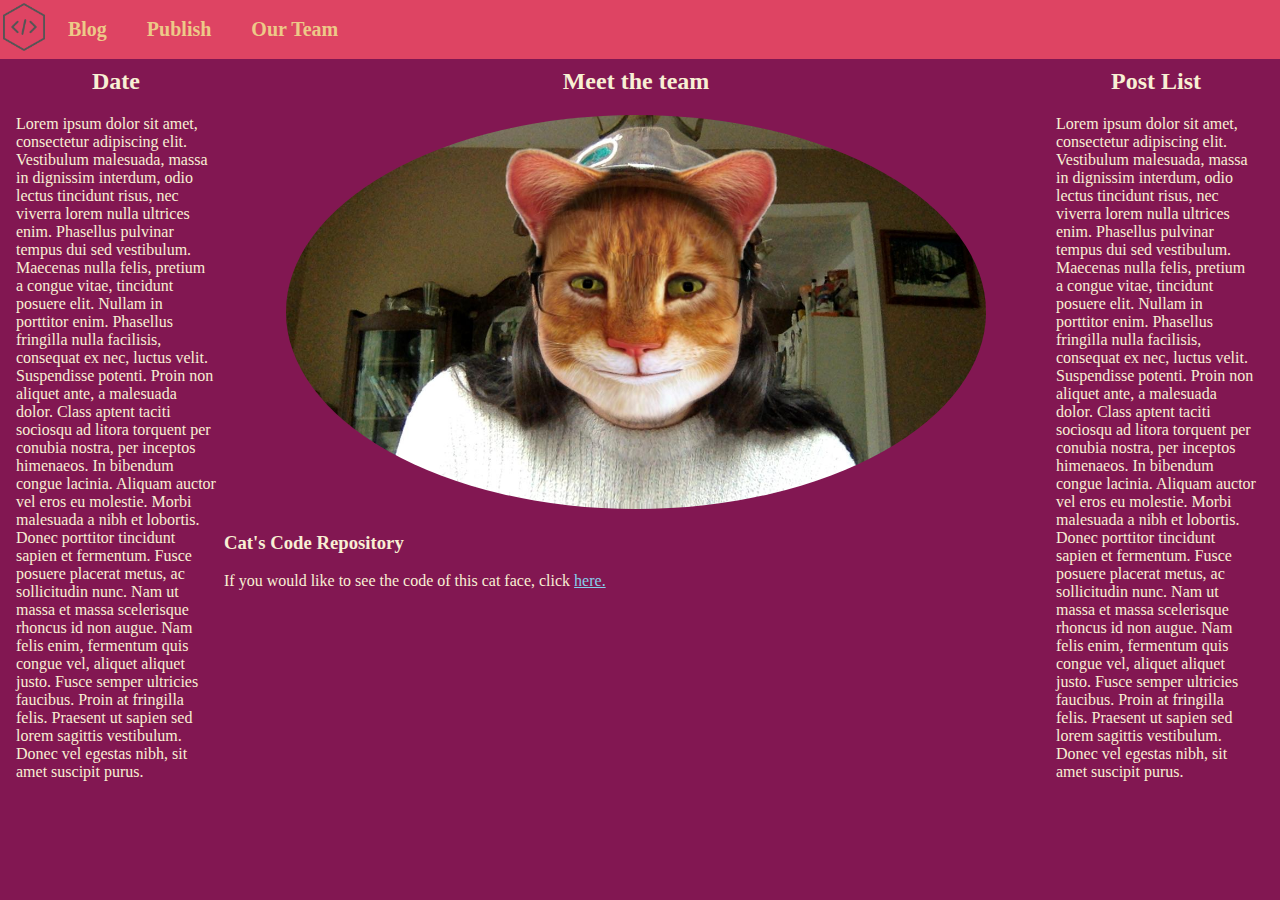
<file: ourTeamPage.html>
<!DOCTYPE html>
<html>
    <head>
        <title>Brandon's Unit 1 Project</title>
        <meta charset="UTF-8">
        <meta name="keywords" content="Unit 1 Project, Focus Web Developer, FNTC">
        <meta name="author" content="Brandon Wright">
        <meta name="viewport" content="width=device-width, initial-scale=1.0">
        <link rel="stylesheet" href="styles.css" />
        <!--<link href="https://unpkg.com/sanitize.css/page.css" rel="stylesheet" />-->
        <script src="scripts.js"></script>
    </head>
    <body>
        <nav>
            <ul>
                <li class="menuImage"><img src="images/hexagon-2307350_1280.png" alt="square-brackets-and-hexagon"></li>
                <li><a href="index.html" target="_self">Blog</a></li>
                <li><a href="publishPage.html">Publish</a></li>
                <li><a href="ourTeamPage.html">Our Team</a></li>
            </ul>
        </nav>
        <main>
            <section>
                <h2>Date</h2>
                <p>Lorem ipsum dolor sit amet, consectetur adipiscing elit. Vestibulum malesuada, massa in dignissim interdum, odio lectus tincidunt risus, nec viverra lorem nulla ultrices enim. Phasellus pulvinar tempus dui sed vestibulum. Maecenas nulla felis, pretium a congue vitae, tincidunt posuere elit. Nullam in porttitor enim. Phasellus fringilla nulla facilisis, consequat ex nec, luctus velit. Suspendisse potenti. Proin non aliquet ante, a malesuada dolor. Class aptent taciti sociosqu ad litora torquent per conubia nostra, per inceptos himenaeos. In bibendum congue lacinia.
                    Aliquam auctor vel eros eu molestie. Morbi malesuada a nibh et lobortis. Donec porttitor tincidunt sapien et fermentum. Fusce posuere placerat metus, ac sollicitudin nunc. Nam ut massa et massa scelerisque rhoncus id non augue. Nam felis enim, fermentum quis congue vel, aliquet aliquet justo. Fusce semper ultricies faucibus. Proin at fringilla felis. Praesent ut sapien sed lorem sagittis vestibulum. Donec vel egestas nibh, sit amet suscipit purus.</p>
            </section>
            <section class="ourTeamMainBox">
                <h2>Meet the team</h2>
                <div><img src="images/catFilterTeam.jpg" /></div>
                <h3>Cat's Code Repository</h3>
                <p>If you would like to see the code of this cat face, click <span><a href="https://github.com/frameDoubt" target="_blank">here.</a></span></p>
            </section>
            <section>
                <h2>Post List</h2>
                <p>Lorem ipsum dolor sit amet, consectetur adipiscing elit. Vestibulum malesuada, massa in dignissim interdum, odio lectus tincidunt risus, nec viverra lorem nulla ultrices enim. Phasellus pulvinar tempus dui sed vestibulum. Maecenas nulla felis, pretium a congue vitae, tincidunt posuere elit. Nullam in porttitor enim. Phasellus fringilla nulla facilisis, consequat ex nec, luctus velit. Suspendisse potenti. Proin non aliquet ante, a malesuada dolor. Class aptent taciti sociosqu ad litora torquent per conubia nostra, per inceptos himenaeos. In bibendum congue lacinia.
                    Aliquam auctor vel eros eu molestie. Morbi malesuada a nibh et lobortis. Donec porttitor tincidunt sapien et fermentum. Fusce posuere placerat metus, ac sollicitudin nunc. Nam ut massa et massa scelerisque rhoncus id non augue. Nam felis enim, fermentum quis congue vel, aliquet aliquet justo. Fusce semper ultricies faucibus. Proin at fringilla felis. Praesent ut sapien sed lorem sagittis vestibulum. Donec vel egestas nibh, sit amet suscipit purus.</p>
            </section>
        </main>
    </body>
</html>
</file>
<file: styles.css>
:root{
    --main-bg-color: #821752;
    --secondary-bg-color: #DE4463;
    --main-txt-color: #F8EFD4;
    --secondary-txt-color: #edc988;
}

/*base styling across all html pages: navbar,
main, img from ourTeamPage.html*/

body {
    background-color: var(--main-bg-color);
    color: var(--main-txt-color);
    padding: 0;
    margin: 0;
}
ul {
    display: flex;
    list-style-type: none;
    margin: 0;
    padding: 0;
    overflow: hidden;
    background-color: var(--secondary-bg-color);
    position: fixed;
    top: 0;
    width: 100%;
}
li a {
    display: block;
    color: var(--secondary-txt-color);
    text-align: center;
    padding: .90em 1.00em;
    text-decoration: none;
    font-weight: 600;
    font-size: 1.25em;
}
li a:hover {
    background-color: var(--main-bg-color);
}
li a:visited {
    color: var(--main-txt-color);
}
li img {
    padding-top: .2em;
    padding-left: .2em;
    padding-right: .2em;
    height: 3em;
    width: auto;
}

/* body of all html pages */

main {
    display: grid;
    grid-template-columns: 0.5fr 2fr 0.5fr;
    padding: 1.00em;
    margin-top: 2em;
}
h2 {
    text-align: center;
}
main section {
    justify-self: stretch;
}
section {
    margin-right: .5em;
}
div {
    text-align: center;
}
img[src="images/catFilterTeam.jpg"] {
    max-width: 85%;
    height: auto;
    border-radius: 90%;
    border-width: 5px;
    border-color: white;
}
img[src="images/tree-736885_1280.jpg"] {
    border: 5px solid var(--secondary-bg-color);
    border-radius: 10px;
}
p span a {
    color: skyblue;
}

/*styling for blog data input on publishPage.html*/

form {
    display: flex;
    flex-direction: column;
    padding: 1.00em;
    background-color: var(--secondary-bg-color);
}
form label {
    font-size: 1.00rem;
}
form textarea {
    resize: inherit;
    height: 100%;
}
</file>
